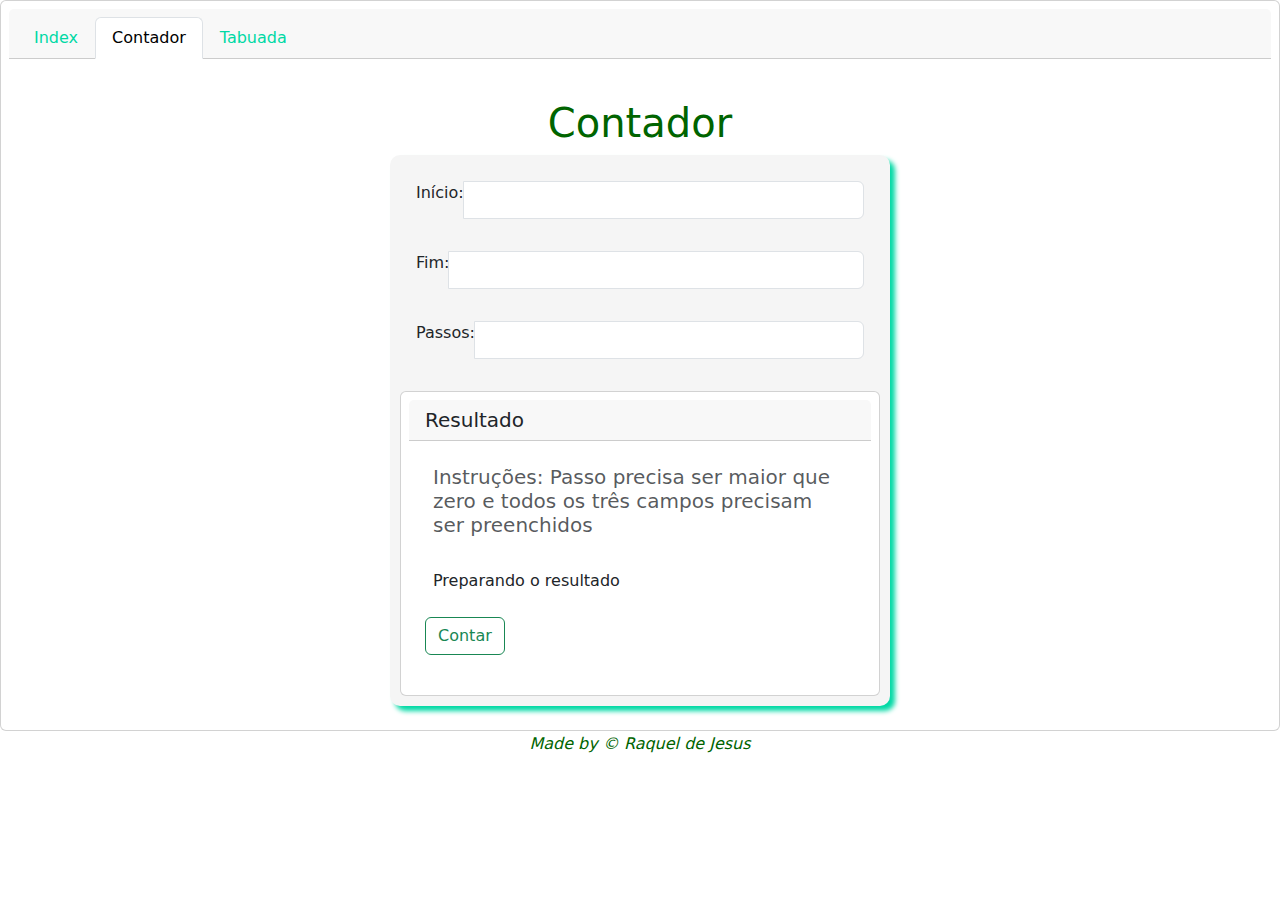
<file: contador.html>
<!DOCTYPE html>
<html lang="pt-br">
<head>
	<meta charset="utf-8">
	<meta name="viewport" content="width=device-width, initial-scale=1">
	<meta http-equiv="X-UA-Compatible" content="IE=edge">
	<title>Contador</title>
	<link rel="icon" type="image/gif" href="_img/timer_clock_9525.ico" sizes="16x16">
	<link rel="stylesheet" type="text/css" href="_css/estilo.css" media="screen">
	<!--BOOTSTRAP-->
	<link href="https://cdn.jsdelivr.net/npm/bootstrap@5.1.3/dist/css/bootstrap.min.css" rel="stylesheet">
  	<script src="https://cdn.jsdelivr.net/npm/bootstrap@5.1.3/dist/js/bootstrap.bundle.min.js"></script>
</head>
<body>

	<div class="card">
	  <div class="card-header">
	    <ul class="nav nav-tabs card-header-tabs">
	      <li class="nav-item">
	        <a class="nav-link" href="index.html">Index</a>
	      </li>
	      <li class="nav-item">
	        <a class="nav-link active" aria-current="true" href="#">Contador</a>
	      </li>
	      <li class="nav-item">
	        <a class="nav-link" href="tabuada.html">Tabuada</a>
	      </li>
	    </ul>
	  </div>

	  <div class="card-body">
	  	<header>
	  		<br><h2 class="display-6">Contador</h2>
	  	</header>

	  	<section>
	  	<div id="dados">
	  		<div class="input-group mb-3">
	  			<span>Início: </span>
	  			<input type="number" name="ini" id="txti" class="form-control" aria-describedby="inputGroup-sizing-default">
	  		</div>

	  		<div class="input-group mb-3">
	  			<span>Fim: </span>
	  			<input type="number" name="fim" id="txtf" class="form-control" aria-describedby="inputGroup-sizing-default">
	  		</div>

	  		<div class="input-group mb-3">
	  			<span>Passos: </span>
	  			<input type="number" name="passos" id="txtp" class="form-control" aria-describedby="inputGroup-sizing-default">
	  		</div>
	  	</div>

	  	<div class="card">
	  		<h5 class="card-header">Resultado</h5>
	  		<div class="card-body">
	  			<h5 class="card-title text-muted"><div id="r">Instruções: Passo precisa ser maior que zero e todos os três campos precisam ser preenchidos</div></h5>
	  			<p class="card-text"><div id="res">Preparando o resultado</div></p>
	  			<p><input type="button" class="btn btn-outline-success" value="Contar" onclick="contar()"></p>
	  		</div>
	  	</div>
	  	
	    </section>

	  </div>
	</div>

	<footer>
		<br><br>
		<h6> Made by &copy; Raquel de Jesus</h6>
	</footer>

	<script type="text/javascript" src="_java_script/script_contador.js"></script>

</body>
</html>
</file>
<file: _css/estilo.css>
html {
	font-size: 1rem;
}

header {
	color: darkgreen;
	text-align: center;
}

section {
	background-color: #f5f5f5;
	border-radius: 10px;
	padding: 10px;
	width: 500px;
	margin: auto;
	box-shadow: 5px 5px 5px #00d9a5;
}

div {
	padding: 8px;
}

footer {
	color: darkgreen;
	font-size: 1px;
	text-align: center;
	font-style: italic;
}

div .nav-link {
	color: #00d9a5;
}
div .nav-link:hover {
	color: darkgreen;
}
</file>
